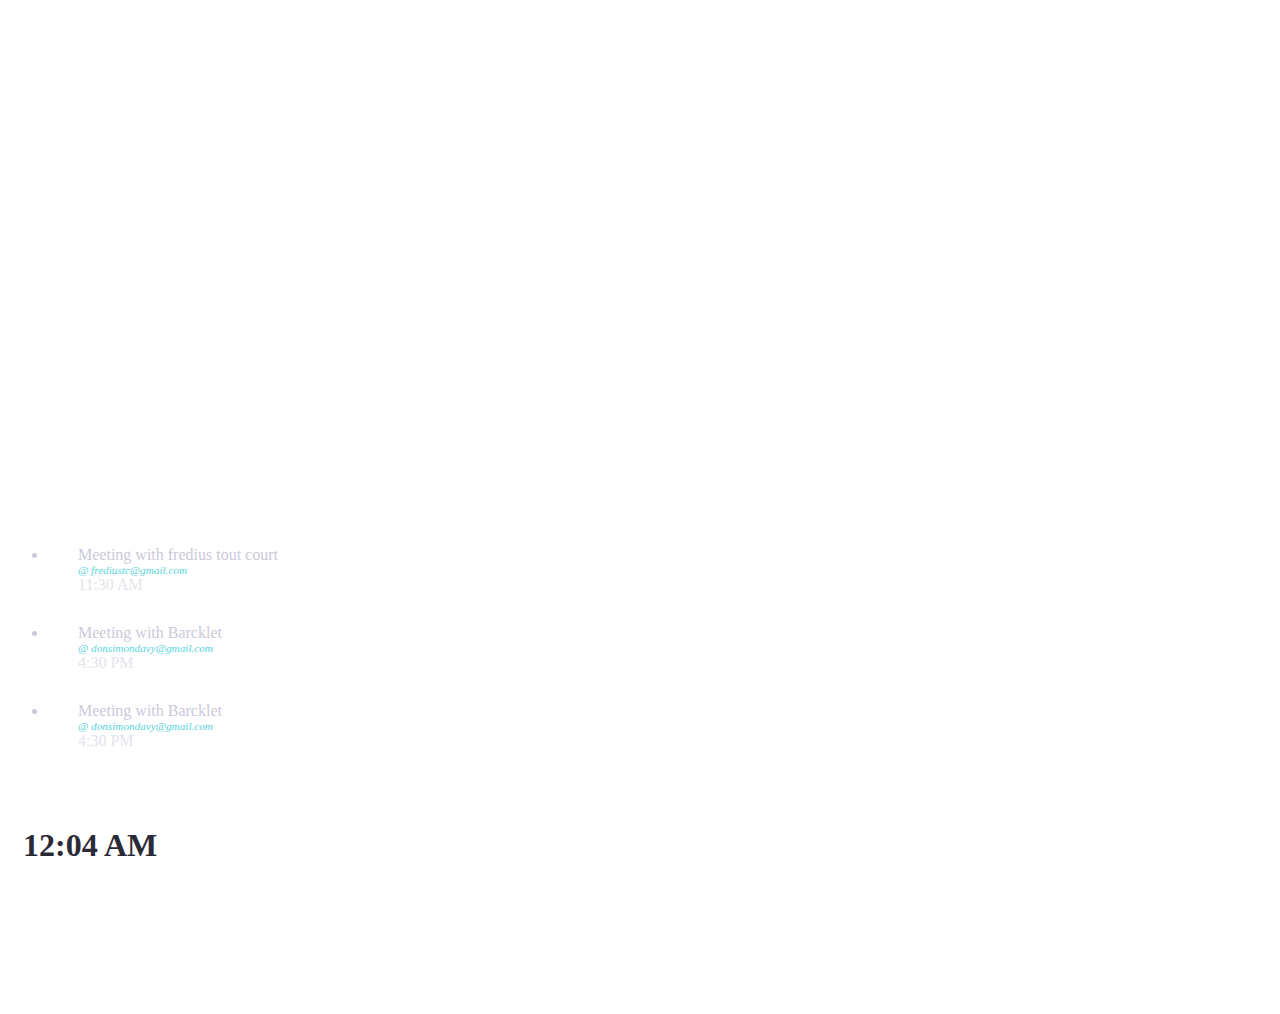
<file: Asset/Widgets/Calendar/index.html>
<!DOCTYPE html>
<html lang="en">
<head>
    <meta charset="utf-8">
    <meta http-equiv="X-UA-Compatible" content="IE=edge">
    <meta name="viewport" content="width=device-width, initial-scale=1">
    <!-- The above 3 meta tags *must* come first in the head; any other head content must come *after* these tags -->
    <title>Calendar</title>

    <!-- Bootstrap -->
    <link href="http://projectit/bootstrap/css/bootstrap.min.css" rel="stylesheet" />
    <link href="http://projectit/css/bootstrap.me.css" rel="stylesheet" />
    <link href="http://projectit/css/font/myIcon/style.css" rel="stylesheet" />
    <link href="./style.css" rel="stylesheet" />
    <!-- HTML5 shim and Respond.js for IE8 support of HTML5 elements and media queries -->
    <!-- WARNING: Respond.js doesn't work if you view the page via file:// -->
    <!--[if lt IE 9]>
      <script src="https://oss.maxcdn.com/html5shiv/3.7.3/html5shiv.min.js"></script>
      <script src="https://oss.maxcdn.com/respond/1.4.2/respond.min.js"></script>
    <![endif]-->
</head>

<body>
    <div class="container-wrapper">
        <div class="container">
            <div class="row no-col-padding" id="fullcal">
                <div class="col-sm-5" id="appointement-view">
                    <div class="row">
                        <p class="col-xs-6 text-left">
                            <a href="#" class="edit-appointment btn ddfj-crossicon"></a>
                        </p>
                        <p class="col-xs-6 text-right">
                            <a href="#" class="add-appointment btn ddfj-addicon"></a>
                        </p>
                    </div>
                    <h1 class="text-uppercase text-center">15<small>tuesday</small></h1>
                    <ul class="list-unstyled" id="list-appointement">
                        <li class="text-capitalize">Meeting with fredius tout court<i class="at">@ frediustc@gmail.com</i><span class="appointement-time">11:30 AM</span></li>
                        <li class="text-capitalize">Meeting with Barcklet<i class="at">@ donsimondavy@gmail.com</i><span class="appointement-time">4:30 PM</span></li>
                        <li class="text-capitalize">Meeting with Barcklet<i class="at">@ donsimondavy@gmail.com</i><span class="appointement-time">4:30 PM</span></li>
                        <li class="text-capitalize">Meeting with Barcklet<i class="at">@ donsimondavy@gmail.com</i><span class="appointement-time">4:30 PM</span></li>
                    </ul>
                    <form class="text-center" method="post" action="#">
                        <h1>Add New Appointement</h1>
                        <div class="form-group">
                            <label class="sr-only text-capitalize" for="apt_tle">Title of your appointment</label>
                            <input type="text" name="add_appointement_title" placeholder="Title of your appointment" required=""  class="form-control text-capitalize" id="apt_tle"/>
                        </div>
                        <div class="form-group">
                            <label class="sr-only text-capitalize" for="apt_email">email address of the customer</label>
                            <input type="email" name="add_appointement_email_address" placeholder="email address of the customer" class="form-control text-capitalize" required="" id="apt_email" />
                        </div>
                        <div class="form-group">
                            <label class="sr-only text-capitalize" for="apt_time">add the time of this appointement</label>
                            <input type="number" name="add_appointement_time" placeholder="add the time of this appointement" class="form-control text-capitalize" required="" id="apt_time" />
                        </div>
                        <input type="submit" value="Add Appointement" name="add_appointement" class="btn btn-primary" />
                    </form>
                </div>
                <div class="col-sm-7 text-uppercase" id="calendar">
                    <h1 class="text-right"><span class="ddfj-menuicon"></span><span class="actual-time">12:04 AM</span></h1>
                </div>
            </div>
        </div>
    </div>
    <script src="http://projectit/js/plugins/jquery.min.js"></script>
    <script src="http://projectit/js/plugins/jquery-ui.min.js"></script>
    <script>
    $('#calendar').datepicker({
        inline: true,
        firstDay: 1,
        showOtherMonths: true,
        dayNamesMin: ['Sun', 'Mon', 'Tue', 'Wed', 'Thu', 'Fri', 'Sat']
    });
    </script>
</body>
</html>
</file>
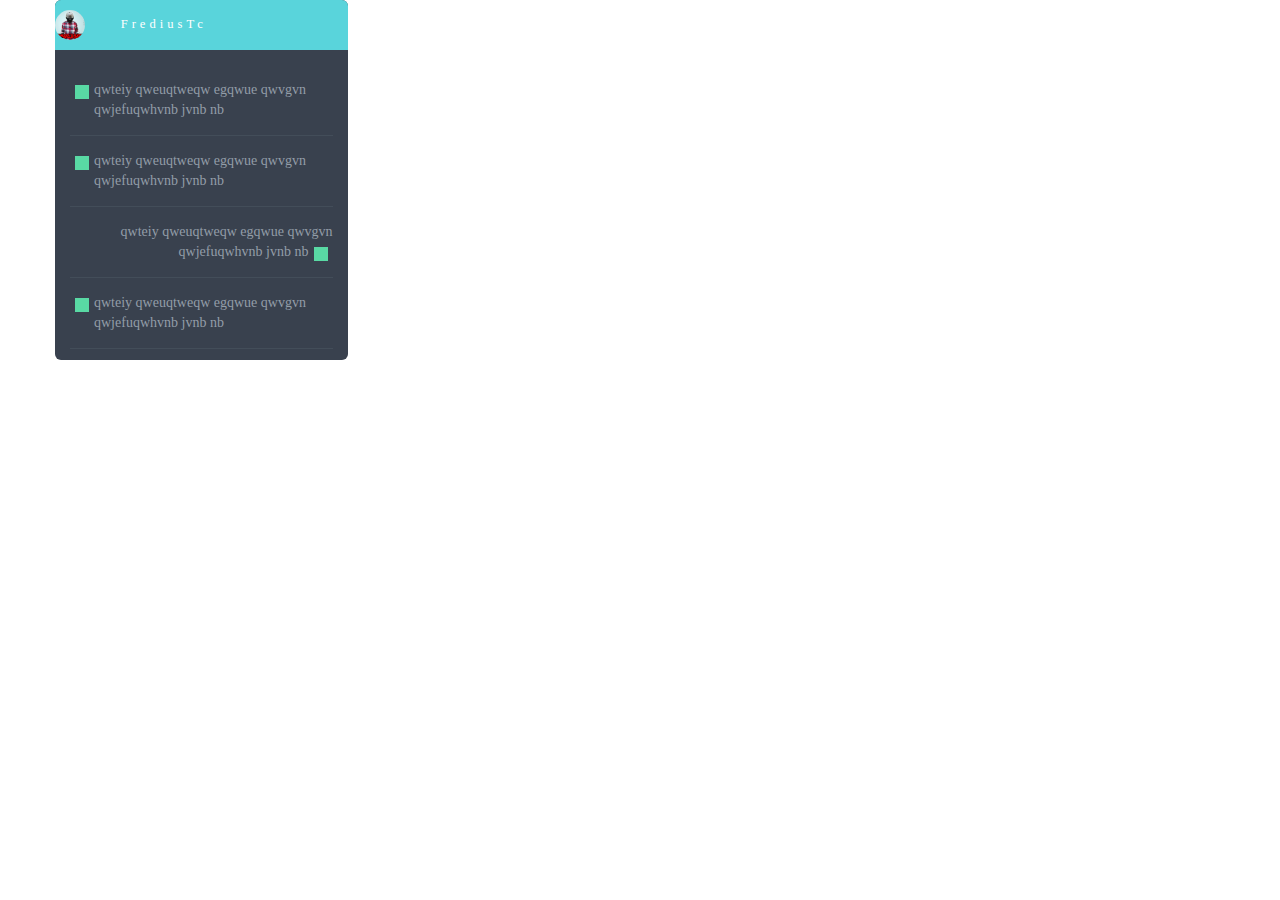
<file: Asset/Widgets/Chat/Index.html>
<!DOCTYPE html>
<html lang="en">
<head>
    <meta charset="utf-8">
    <meta http-equiv="X-UA-Compatible" content="IE=edge">
    <meta name="viewport" content="width=device-width, initial-scale=1">
    <!-- The above 3 meta tags *must* come first in the head; any other head content must come *after* these tags -->
    <title>Chart widget</title>

    <!-- Bootstrap -->
    <link href="../../../bootstrap/css/bootstrap.min.css" rel="stylesheet" />
    <link href="../../../css/bootstrap.me.css" rel="stylesheet" />
    <link href="chat.css" rel="stylesheet" />
    <!-- HTML5 shim and Respond.js for IE8 support of HTML5 elements and media queries -->
    <!-- WARNING: Respond.js doesn't work if you view the page via file:// -->
    <!--[if lt IE 9]>
      <script src="https://oss.maxcdn.com/html5shiv/3.7.3/html5shiv.min.js"></script>
      <script src="https://oss.maxcdn.com/respond/1.4.2/respond.min.js"></script>
    <![endif]-->
</head>

<body>
    <div class="container">
        <div class="row">
            <div class="col-xs-3 chat-views">
                <div class="row chat-header">
                    <div class="col-xs-3"><img src="1.jpg" alt="profile picture friend" class="image-sizing img-circle"/></div>
                    <h3 class="xs-col-8">FrediusTc</h3>
                </div>
                <ul class="list-unstyled discussion">
                    <li class="him"><span class="status-point seen"></span>qwteiy qweuqtweqw egqwue qwvgvn qwjefuqwhvnb jvnb nb </li>
                    <li class="him"><span class="status-point seen"></span>qwteiy qweuqtweqw egqwue qwvgvn qwjefuqwhvnb jvnb nb </li>
                    <li class="me text-right">qwteiy qweuqtweqw egqwue qwvgvn qwjefuqwhvnb jvnb nb <span class="status-point seen"></span></li>
                    <li class="him"><span class="status-point seen"></span>qwteiy qweuqtweqw egqwue qwvgvn qwjefuqwhvnb jvnb nb </li>
                    <li class="him"><span class="status-point seen"></span>qwteiy qweuqtweqw egqwue qwvgvn qwjefuqwhvnb jvnb nb </li>
                    <li class="me text-right">qwteiy qweuqtweqw egqwue qwvgvn qwjefuqwhvnb jvnb nb <span class="status-point seen"></span></li>
                    <li class="him"><span class="status-point sent"></span>qwteiy qweuqtweqw egqwue qwvgvn qwjefuqwhvnb jvnb nb </li>
                </ul>
            </div>
        </div>
    </div>
    <form>

    </form>
</body>
</html>
</file>
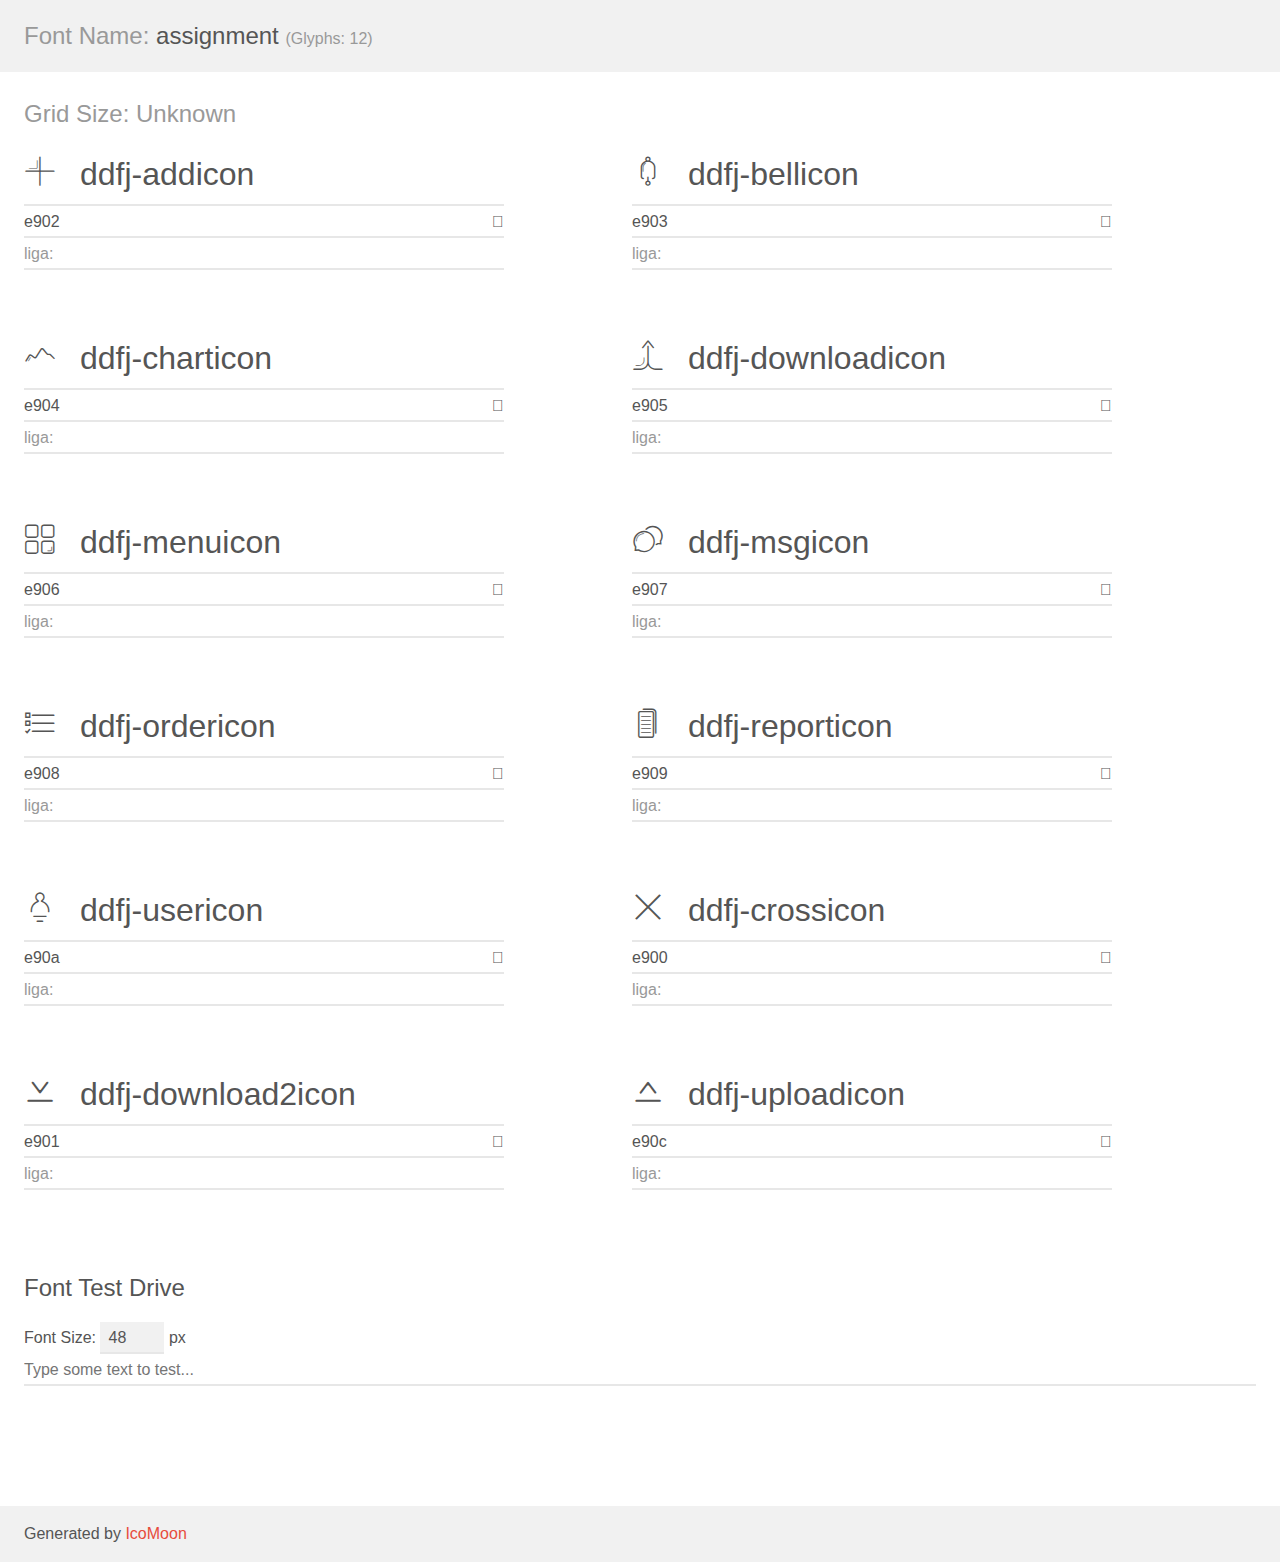
<file: css/font/myIcon/demo.html>
<!doctype html>
<html>
<head>
    <meta charset="utf-8">
    <title>IcoMoon Demo</title>
    <meta name="description" content="An Icon Font Generated By IcoMoon.io">
    <meta name="viewport" content="width=device-width, initial-scale=1">
    <link rel="stylesheet" href="demo-files/demo.css">
    <link rel="stylesheet" href="style.css">
    <!--[if lt IE 8]><!-->
    <link rel="stylesheet" href="ie7/ie7.css">
    <!--<![endif]-->
</head>
<body>
    <div class="bgc1 clearfix">
        <h1 class="mhmm mvm"><span class="fgc1">Font Name:</span> assignment <small class="fgc1">(Glyphs:&nbsp;12)</small></h1>
    </div>
    <div class="clearfix mhl ptl">
        <h1 class="mvm mtn fgc1">Grid Size: Unknown</h1>
        <div class="glyph fs1">
            <div class="clearfix bshadow0 pbs">
                <span class="ddfj-addicon">
                
                </span>
                <span class="mls"> ddfj-addicon</span>
            </div>
            <fieldset class="fs0 size1of1 clearfix hidden-false">
                <input type="text" readonly value="e902" class="unit size1of2" />
                <input type="text" maxlength="1" readonly value="&#xe902;" class="unitRight size1of2 talign-right" />
            </fieldset>
            <div class="fs0 bshadow0 clearfix hidden-false">
                <span class="unit pvs fgc1">liga: </span>
                <input type="text" readonly value="" class="liga unitRight" />
            </div>
        </div>
        <div class="glyph fs1">
            <div class="clearfix bshadow0 pbs">
                <span class="ddfj-bellicon">
                
                </span>
                <span class="mls"> ddfj-bellicon</span>
            </div>
            <fieldset class="fs0 size1of1 clearfix hidden-false">
                <input type="text" readonly value="e903" class="unit size1of2" />
                <input type="text" maxlength="1" readonly value="&#xe903;" class="unitRight size1of2 talign-right" />
            </fieldset>
            <div class="fs0 bshadow0 clearfix hidden-false">
                <span class="unit pvs fgc1">liga: </span>
                <input type="text" readonly value="" class="liga unitRight" />
            </div>
        </div>
        <div class="glyph fs1">
            <div class="clearfix bshadow0 pbs">
                <span class="ddfj-charticon">
                
                </span>
                <span class="mls"> ddfj-charticon</span>
            </div>
            <fieldset class="fs0 size1of1 clearfix hidden-false">
                <input type="text" readonly value="e904" class="unit size1of2" />
                <input type="text" maxlength="1" readonly value="&#xe904;" class="unitRight size1of2 talign-right" />
            </fieldset>
            <div class="fs0 bshadow0 clearfix hidden-false">
                <span class="unit pvs fgc1">liga: </span>
                <input type="text" readonly value="" class="liga unitRight" />
            </div>
        </div>
        <div class="glyph fs1">
            <div class="clearfix bshadow0 pbs">
                <span class="ddfj-downloadicon">
                
                </span>
                <span class="mls"> ddfj-downloadicon</span>
            </div>
            <fieldset class="fs0 size1of1 clearfix hidden-false">
                <input type="text" readonly value="e905" class="unit size1of2" />
                <input type="text" maxlength="1" readonly value="&#xe905;" class="unitRight size1of2 talign-right" />
            </fieldset>
            <div class="fs0 bshadow0 clearfix hidden-false">
                <span class="unit pvs fgc1">liga: </span>
                <input type="text" readonly value="" class="liga unitRight" />
            </div>
        </div>
        <div class="glyph fs1">
            <div class="clearfix bshadow0 pbs">
                <span class="ddfj-menuicon">
                
                </span>
                <span class="mls"> ddfj-menuicon</span>
            </div>
            <fieldset class="fs0 size1of1 clearfix hidden-false">
                <input type="text" readonly value="e906" class="unit size1of2" />
                <input type="text" maxlength="1" readonly value="&#xe906;" class="unitRight size1of2 talign-right" />
            </fieldset>
            <div class="fs0 bshadow0 clearfix hidden-false">
                <span class="unit pvs fgc1">liga: </span>
                <input type="text" readonly value="" class="liga unitRight" />
            </div>
        </div>
        <div class="glyph fs1">
            <div class="clearfix bshadow0 pbs">
                <span class="ddfj-msgicon">
                
                </span>
                <span class="mls"> ddfj-msgicon</span>
            </div>
            <fieldset class="fs0 size1of1 clearfix hidden-false">
                <input type="text" readonly value="e907" class="unit size1of2" />
                <input type="text" maxlength="1" readonly value="&#xe907;" class="unitRight size1of2 talign-right" />
            </fieldset>
            <div class="fs0 bshadow0 clearfix hidden-false">
                <span class="unit pvs fgc1">liga: </span>
                <input type="text" readonly value="" class="liga unitRight" />
            </div>
        </div>
        <div class="glyph fs1">
            <div class="clearfix bshadow0 pbs">
                <span class="ddfj-ordericon">
                
                </span>
                <span class="mls"> ddfj-ordericon</span>
            </div>
            <fieldset class="fs0 size1of1 clearfix hidden-false">
                <input type="text" readonly value="e908" class="unit size1of2" />
                <input type="text" maxlength="1" readonly value="&#xe908;" class="unitRight size1of2 talign-right" />
            </fieldset>
            <div class="fs0 bshadow0 clearfix hidden-false">
                <span class="unit pvs fgc1">liga: </span>
                <input type="text" readonly value="" class="liga unitRight" />
            </div>
        </div>
        <div class="glyph fs1">
            <div class="clearfix bshadow0 pbs">
                <span class="ddfj-reporticon">
                
                </span>
                <span class="mls"> ddfj-reporticon</span>
            </div>
            <fieldset class="fs0 size1of1 clearfix hidden-false">
                <input type="text" readonly value="e909" class="unit size1of2" />
                <input type="text" maxlength="1" readonly value="&#xe909;" class="unitRight size1of2 talign-right" />
            </fieldset>
            <div class="fs0 bshadow0 clearfix hidden-false">
                <span class="unit pvs fgc1">liga: </span>
                <input type="text" readonly value="" class="liga unitRight" />
            </div>
        </div>
        <div class="glyph fs1">
            <div class="clearfix bshadow0 pbs">
                <span class="ddfj-usericon">
                
                </span>
                <span class="mls"> ddfj-usericon</span>
            </div>
            <fieldset class="fs0 size1of1 clearfix hidden-false">
                <input type="text" readonly value="e90a" class="unit size1of2" />
                <input type="text" maxlength="1" readonly value="&#xe90a;" class="unitRight size1of2 talign-right" />
            </fieldset>
            <div class="fs0 bshadow0 clearfix hidden-false">
                <span class="unit pvs fgc1">liga: </span>
                <input type="text" readonly value="" class="liga unitRight" />
            </div>
        </div>
        <div class="glyph fs1">
            <div class="clearfix bshadow0 pbs">
                <span class="ddfj-crossicon">
                
                </span>
                <span class="mls"> ddfj-crossicon</span>
            </div>
            <fieldset class="fs0 size1of1 clearfix hidden-false">
                <input type="text" readonly value="e900" class="unit size1of2" />
                <input type="text" maxlength="1" readonly value="&#xe900;" class="unitRight size1of2 talign-right" />
            </fieldset>
            <div class="fs0 bshadow0 clearfix hidden-false">
                <span class="unit pvs fgc1">liga: </span>
                <input type="text" readonly value="" class="liga unitRight" />
            </div>
        </div>
        <div class="glyph fs1">
            <div class="clearfix bshadow0 pbs">
                <span class="ddfj-download2icon">
                
                </span>
                <span class="mls"> ddfj-download2icon</span>
            </div>
            <fieldset class="fs0 size1of1 clearfix hidden-false">
                <input type="text" readonly value="e901" class="unit size1of2" />
                <input type="text" maxlength="1" readonly value="&#xe901;" class="unitRight size1of2 talign-right" />
            </fieldset>
            <div class="fs0 bshadow0 clearfix hidden-false">
                <span class="unit pvs fgc1">liga: </span>
                <input type="text" readonly value="" class="liga unitRight" />
            </div>
        </div>
        <div class="glyph fs1">
            <div class="clearfix bshadow0 pbs">
                <span class="ddfj-uploadicon">
                
                </span>
                <span class="mls"> ddfj-uploadicon</span>
            </div>
            <fieldset class="fs0 size1of1 clearfix hidden-false">
                <input type="text" readonly value="e90c" class="unit size1of2" />
                <input type="text" maxlength="1" readonly value="&#xe90c;" class="unitRight size1of2 talign-right" />
            </fieldset>
            <div class="fs0 bshadow0 clearfix hidden-false">
                <span class="unit pvs fgc1">liga: </span>
                <input type="text" readonly value="" class="liga unitRight" />
            </div>
        </div>
    </div>

    <!--[if gt IE 8]><!-->
    <div class="mhl clearfix mbl">
        <h1>Font Test Drive</h1>
        <label>
            Font Size: <input id="fontSize" type="number" class="textbox0 mbm"
            min="8" value="48" />
            px
        </label>
        <input id="testText" type="text" class="phl size1of1 mvl"
        placeholder="Type some text to test..." value=""/>
        <div id="testDrive" class="ddfj-">&nbsp;
        </div>
    </div>
    <!--<![endif]-->
    <div class="bgc1 clearfix">
        <p class="mhl">Generated by <a href="https://icomoon.io/app">IcoMoon</a></p>
    </div>

    <script src="demo-files/demo.js"></script>
</body>
</html>
</file>
<file: Asset/Widgets/Calendar/style.css>
.ui-datepicker,
.ui-datepicker table,
.ui-datepicker tr,
.ui-datepicker td,
.ui-datepicker th
{
    margin:0;
    padding:0;
    border:none;
    border-spacing: 0;
}
/*my style*/
.fullcal > [class*="col-"]:first-child
{
    padding-right: 0;
}
.fullcal > [class*="col-"]:last-child
{
    padding-left: 0;
}
#calendar
{
    color:#2b2b37;
    font-weight: 100;
    background-color: white;
    padding:15px;
}
#calendar h1
{
    margin:10px 0 30px 0;
    padding:5px 0;
}
#calendar .ui-datepicker, #calendar .ui-datepicker table
{
    width:100%;
}
#calendar .ui-datepicker-title
{
    text-align: center;
    font-weight: bold;
    margin-bottom: 30px;
}
#calendar .ui-datepicker table {
    margin-top:10px;
}
#calendar .ui-datepicker td, #calendar .ui-datepicker th
{
    width: calc(100% / 7);
    text-align: center;
    padding:5px;
    position: relative;
}
#calendar .ui-datepicker a.ui-state-default
{
    width:40px;
    line-height: 36px;
    display: inline-block;
    color:#2b2b37;
    border-radius: 50%;
    box-sizing: border-box;
    border:2px solid transparent;
    font-weight: 400;
    transition: all linear 0.3s;
}
#calendar .ui-datepicker .ui-datepicker-unselectable
{
    opacity:0.5;
    cursor: default;
}
#calendar .ui-datepicker a.ui-state-highlight
{
    border-color: #59d4db;
    background-color: #59d4db;
    color:white;
}
#calendar .ui-datepicker a.ui-state-default.ui-state-apt::after
{
    content: "";
    position:absolute;
    bottom:-2px;
    width:4px;
    height:4px;
    left: calc(50% - 2px);
    border-radius: 50%;
    background-color: #59d4db;
}
#calendar .ui-datepicker a.ui-state-default:hover, #calendar .ui-datepicker a.ui-state-active
{
    border-color: #59d4db;
    text-decoration: none;
}
#appointement-view
{
    color:white;
}
#appointement-view .appointement-view-content
{
    background-color: #2b2b37;
    position: relative;
}
#appointement-view h1
{
    font-size: 8em;
}
#appointement-view a.btn
{
    font-size: 1.5em;
    color:white;
    border: none;
    margin: 5px;
}
#appointement-view a.btn:hover
{
    color:#59d4db;
    border-color:#59d4db;
}
#appointement-view h1 small
{
    font-size: 0.15em;
    padding: 10px 0;
    color:white;
    display: block;
}
#list-appointement
{
    color:#cacad9;
    max-height: 250px;
    overflow-y: scroll;
}
#list-appointement li
{
    padding:15px 30px;
}
#list-appointement .appointement-time
{
    display: block;
    opacity:0.5;
}
#list-appointement .at
{
    display: block;
    color:#59d4db;
    font-size: 0.7em;
}
#appointement-view form
{
    display: none;
    position: absolute;
    top:50px;
    left:0;
    width:100%;
    height: calc(100% - 50px);
    background-color: #2b2b37;
    padding:40px;
}
#appointement-view form h1
{
    font-size: 1.5em;
    padding-bottom: 20px;
}
#view-changer
{
    display:flex;
    padding:20px;
}
#view-changer .btn
{
    height:100px;
    min-width:100px;
}
.container-wrapper
{
    margin:100px auto;
}
[class*="-triangle-"]
{
    display: block;
    text-decoration: none;
    position: relative;
    cursor: pointer;
    text-indent: -9999px;
    float:left;
}
[class*="-triangle-e"]
{
    float:right;
}
[class*="-triangle-"]::before
{
    content: "";
    position:absolute;
    width:0;
    height:0;
    border-left:10px solid #59d4db;
    border-top:10px solid transparent;
    border-bottom:10px solid transparent;
    border-right:10px solid transparent;
    left:calc(50% - 5px);
    opacity:0.5;
    transition: all linear 0.2s;
}
[class*="-triangle-w"]::before
{
    border-right:10px solid #59d4db;
    border-left:10px solid transparent;
}
[class*="-triangle-"]:hover::before
{
    opacity:1;
}
</file>
<file: Asset/Widgets/Chat/chat.css>
.chat-views
{
    background-color: #39414e;
    color:white;
    font-family: roboto;
    border-radius:6px;
    overflow: hidden;
    padding: 0;
}
.chat-views .chat-header
{
    padding:10px 0;
    background-color: #59d4db;
}
.container .row .chat-views .row .image-sizing
{
    width: 30px;
    height: 30px;
    overflow: hidden;
}
.chat-header h3
{
    font-size: 0.9em;
    margin:0;
    padding:8px 0;
    letter-spacing: 4px;
}
.discussion
{
    color:#939da8;
    overflow-y: scroll;
    max-height: 300px;
    padding: 15px;
}
.discussion li
{
    padding:15px 0;
    border-bottom: 1px solid #434d59;
}
.discussion li .status-point
{
    display: inline-block;
    width: 5px;
    height: 5px;
    margin:5px;
    border: 7px solid red;
    box-sizing: inherit;
}
.discussion li.him .status-point
{
    float:left;
}
.discussion li.me .status-point
{
    float:right;
}
.discussion li .status-point.sent
{
    background: #59d4db;
    border-color:rgba(89,212,219,0.3);
}
.discussion li .status-point.seen
{
    background: #5ad9a4;
    border-color:rgba(90,217,164,0.3);
}
</file>
<file: css/font/myIcon/demo-files/demo.css>
body {
  padding: 0;
  margin: 0;
  font-family: sans-serif;
  font-size: 1em;
  line-height: 1.5;
  color: #555;
  background: #fff;
}
h1 {
  font-size: 1.5em;
  font-weight: normal;
}
small {
  font-size: .66666667em;
}
a {
  color: #e74c3c;
  text-decoration: none;
}
a:hover, a:focus {
  box-shadow: 0 1px #e74c3c;
}
.bshadow0, input {
  box-shadow: inset 0 -2px #e7e7e7;
}
input:hover {
  box-shadow: inset 0 -2px #ccc;
}
input, fieldset {
  font-family: sans-serif;
  font-size: 1em;
  margin: 0;
  padding: 0;
  border: 0;
}
input {
  color: inherit;
  line-height: 1.5;
  height: 1.5em;
  padding: .25em 0;
}
input:focus {
  outline: none;
  box-shadow: inset 0 -2px #449fdb;
}
.glyph {
  font-size: 16px;
  width: 15em;
  padding-bottom: 1em;
  margin-right: 4em;
  margin-bottom: 1em;
  float: left;
  overflow: hidden;
}
.liga {
  width: 80%;
  width: calc(100% - 2.5em);
}
.talign-right {
  text-align: right;
}
.talign-center {
  text-align: center;
}
.bgc1 {
  background: #f1f1f1;
}
.fgc1 {
  color: #999;
}
.fgc0 {
  color: #000;
}
p {
  margin-top: 1em;
  margin-bottom: 1em;
}
.mvm {
  margin-top: .75em;
  margin-bottom: .75em;
}
.mtn {
  margin-top: 0;
}
.mtl, .mal {
  margin-top: 1.5em;
}
.mbl, .mal {
  margin-bottom: 1.5em;
}
.mal, .mhl {
  margin-left: 1.5em;
  margin-right: 1.5em;
}
.mhmm {
  margin-left: 1em;
  margin-right: 1em;
}
.mls {
  margin-left: .25em;
}
.ptl {
  padding-top: 1.5em;
}
.pbs, .pvs {
  padding-bottom: .25em;
}
.pvs, .pts {
  padding-top: .25em;
}
.unit {
  float: left;
}
.unitRight {
  float: right;
}
.size1of2 {
  width: 50%;
}
.size1of1 {
  width: 100%;
}
.clearfix:before, .clearfix:after {
  content: " ";
  display: table;
}
.clearfix:after {
  clear: both;
}
.hidden-true {
  display: none;
}
.textbox0 {
  width: 3em;
  background: #f1f1f1;
  padding: .25em .5em;
  line-height: 1.5;
  height: 1.5em;
}
#testDrive {
  display: block;
  padding-top: 24px;
  line-height: 1.5;
}
.fs0 {
  font-size: 16px;
}
.fs1 {
  font-size: 32px;
}
</file>
<file: css/font/myIcon/style.css>
@font-face {
  font-family: 'assignment';
  src:  url('fonts/assignment.eot?dmnebv');
  src:  url('fonts/assignment.eot?dmnebv#iefix') format('embedded-opentype'),
    url('fonts/assignment.ttf?dmnebv') format('truetype'),
    url('fonts/assignment.woff?dmnebv') format('woff'),
    url('fonts/assignment.svg?dmnebv#assignment') format('svg');
  font-weight: normal;
  font-style: normal;
}

[class^="ddfj-"], [class*=" ddfj-"] {
  /* use !important to prevent issues with browser extensions that change fonts */
  font-family: 'assignment' !important;
  speak: none;
  font-style: normal;
  font-weight: normal;
  font-variant: normal;
  text-transform: none;
  line-height: 1;

  /* Better Font Rendering =========== */
  -webkit-font-smoothing: antialiased;
  -moz-osx-font-smoothing: grayscale;
}

.ddfj-addicon:before {
  content: "\e902";
}
.ddfj-bellicon:before {
  content: "\e903";
}
.ddfj-charticon:before {
  content: "\e904";
}
.ddfj-downloadicon:before {
  content: "\e905";
}
.ddfj-menuicon:before {
  content: "\e906";
}
.ddfj-msgicon:before {
  content: "\e907";
}
.ddfj-ordericon:before {
  content: "\e908";
}
.ddfj-reporticon:before {
  content: "\e909";
}
.ddfj-usericon:before {
  content: "\e90a";
}
.ddfj-crossicon:before {
  content: "\e900";
}
.ddfj-download2icon:before {
  content: "\e901";
}
.ddfj-uploadicon:before {
  content: "\e90c";
}
</file>
<file: css/font/myIcon/ie7/ie7.css>
.ddfj-addicon {
  *zoom: expression(this.runtimeStyle['zoom'] = '1', this.innerHTML = '&#xe902;');
}
.ddfj-bellicon {
  *zoom: expression(this.runtimeStyle['zoom'] = '1', this.innerHTML = '&#xe903;');
}
.ddfj-charticon {
  *zoom: expression(this.runtimeStyle['zoom'] = '1', this.innerHTML = '&#xe904;');
}
.ddfj-downloadicon {
  *zoom: expression(this.runtimeStyle['zoom'] = '1', this.innerHTML = '&#xe905;');
}
.ddfj-menuicon {
  *zoom: expression(this.runtimeStyle['zoom'] = '1', this.innerHTML = '&#xe906;');
}
.ddfj-msgicon {
  *zoom: expression(this.runtimeStyle['zoom'] = '1', this.innerHTML = '&#xe907;');
}
.ddfj-ordericon {
  *zoom: expression(this.runtimeStyle['zoom'] = '1', this.innerHTML = '&#xe908;');
}
.ddfj-reporticon {
  *zoom: expression(this.runtimeStyle['zoom'] = '1', this.innerHTML = '&#xe909;');
}
.ddfj-usericon {
  *zoom: expression(this.runtimeStyle['zoom'] = '1', this.innerHTML = '&#xe90a;');
}
.ddfj-crossicon {
  *zoom: expression(this.runtimeStyle['zoom'] = '1', this.innerHTML = '&#xe900;');
}
.ddfj-download2icon {
  *zoom: expression(this.runtimeStyle['zoom'] = '1', this.innerHTML = '&#xe901;');
}
.ddfj-uploadicon {
  *zoom: expression(this.runtimeStyle['zoom'] = '1', this.innerHTML = '&#xe90c;');
}
</file>
